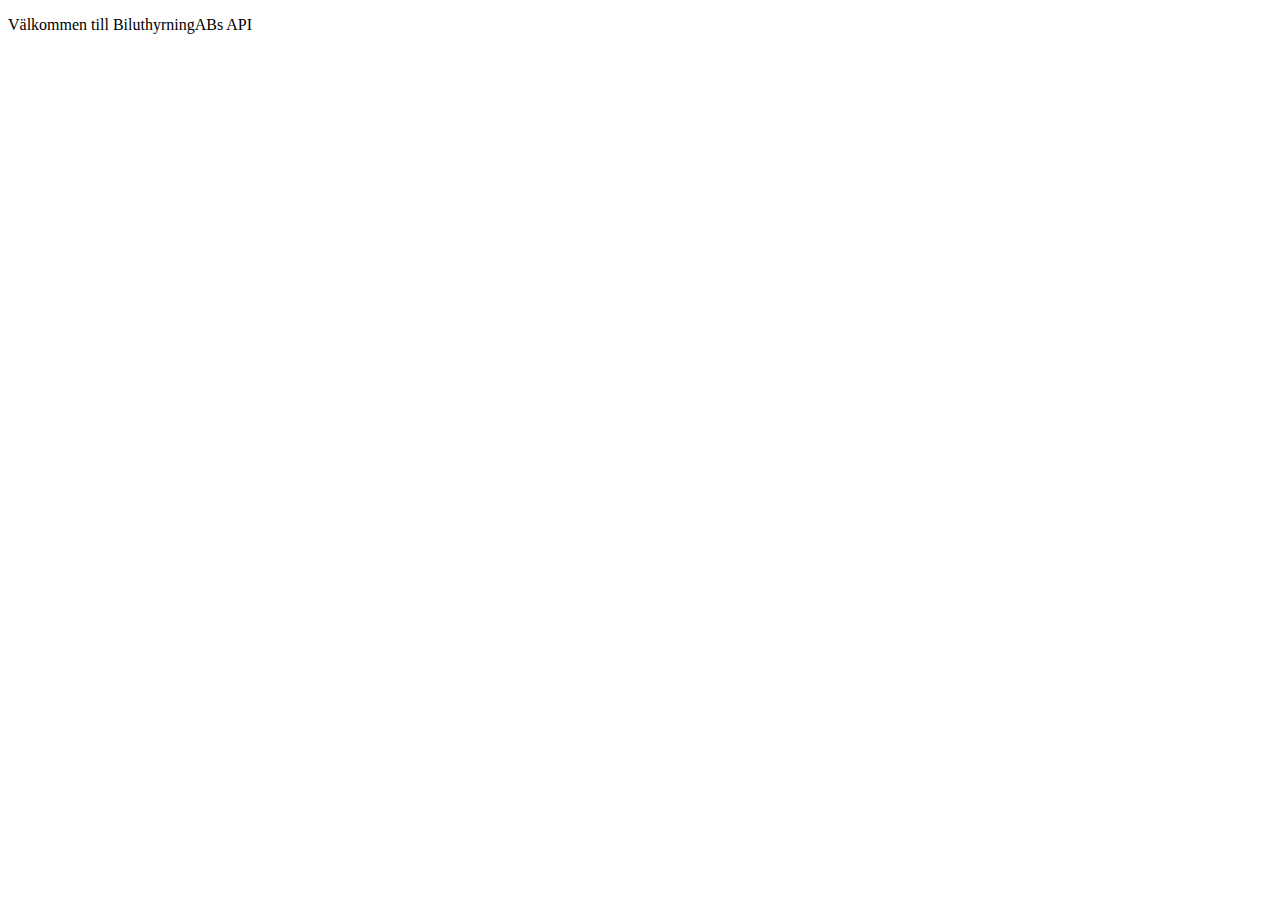
<file: src/main/resources/templates/index.html>
<!DOCTYPE html>
<html lang="en">
  <head>
    <meta charset="UTF-8" />
    <meta name="viewport" content="width=device-width, initial-scale=1.0" />
    <title>Biluthyrning API</title>
  </head>
  <body>
    <p>Välkommen till BiluthyrningABs API</p>
  </body>
</html>
</file>
